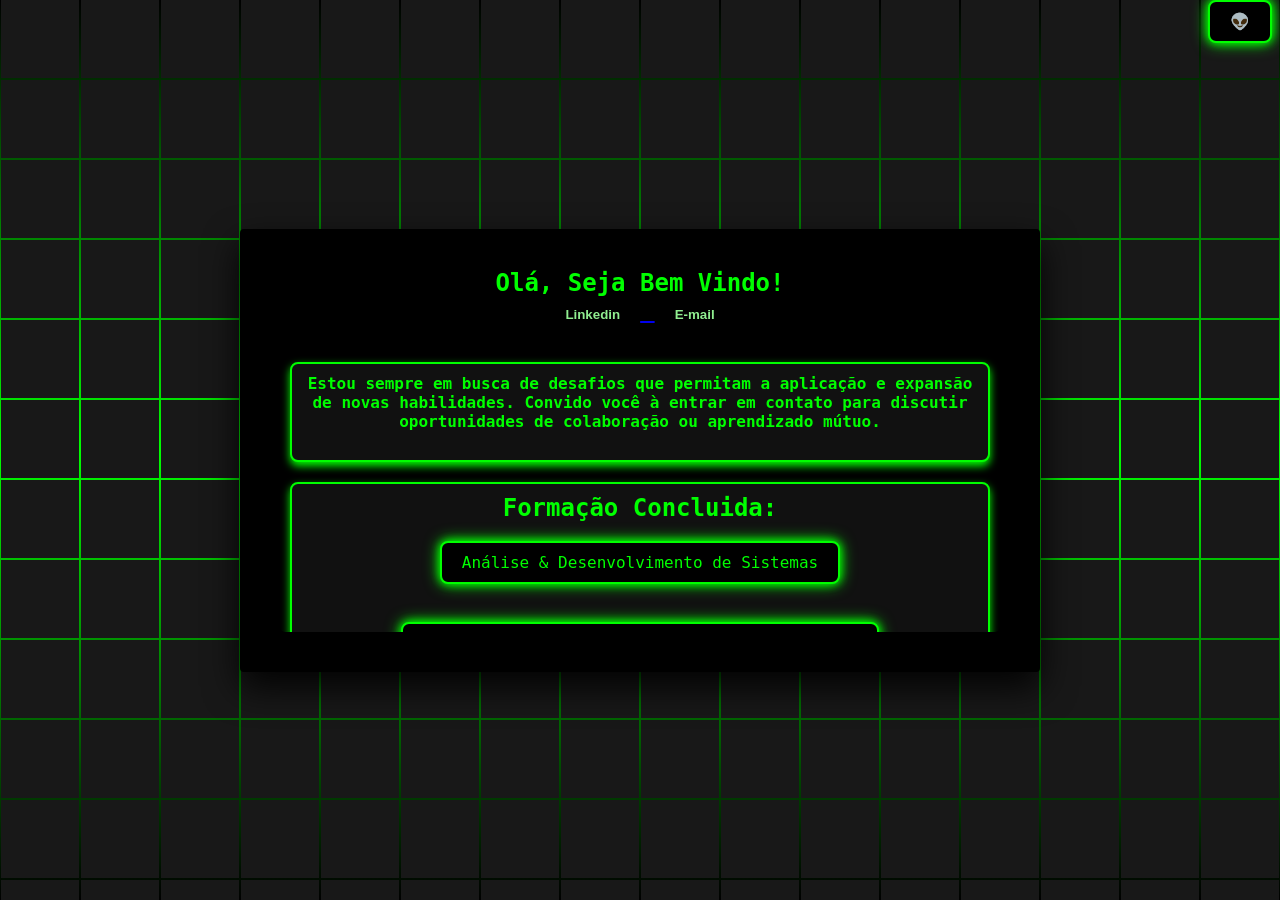
<file: index.html>
<!DOCTYPE html>
<html lang="pt-br">

<head>
    <meta charset='utf-8'>
    <meta http-equiv='X-UA-Compatible' content='IE=edge'>
    <title>Portifólio</title>
    <meta name='viewport' content='width=device-width, initial-scale=1'>
    <link rel='stylesheet' type='text/css' media='screen' href='CSS/index.css'>
</head>

<body>

    <header>
    </header>
    
    <section>
        <!--Plano de Fundo-->
        <span></span> <span></span> <span></span> <span></span> <span></span> <span></span> <span></span>
        <span></span> <span></span> <span></span> <span></span> <span></span> <span></span> <span></span> <span></span>
        <div class="centro"><span><a href="https://brunocybersec.github.io/Space_Invaders/" target="_blank" class="botao-verde">
            👽
             </a></span></div>
        <span></span> <span></span> <span></span> <span></span> <span></span> <span></span> <span></span>
        <span></span> <span></span> <span></span> <span></span> <span></span> <span></span> <span></span> <span></span>
        <span></span> <span></span> <span></span> <span></span> <span></span> <span></span> <span></span> <span></span>
        <span></span> <span></span> <span></span> <span></span> <span></span> <span></span> <span></span> <span></span>
        <span></span> <span></span> <span></span> <span></span> <span></span> <span></span> <span></span> <span></span>
        <span></span> <span></span> <span></span> <span></span> <span></span> <span></span> <span></span> <span></span>
        <span></span> <span></span> <span></span> <span></span> <span></span> <span></span> <span></span> <span></span>
        <span></span> <span></span> <span></span> <span></span> <span></span> <span></span> <span></span> <span></span>
        <span></span> <span></span> <span></span> <span></span> <span></span> <span></span> <span></span> <span></span>
        <span></span> <span></span> <span></span> <span></span> <span></span> <span></span> <span></span> <span></span>
        <span></span> <span></span> <span></span> <span></span> <span></span> <span></span> <span></span> <span></span>
        <span></span> <span></span> <span></span> <span></span> <span></span> <span></span> <span></span> <span></span>
        <span></span> <span></span> <span></span> <span></span> <span></span> <span></span> <span></span> <span></span>
        <span></span> <span></span> <span></span> <span></span> <span></span> <span></span> <span></span> <span></span>
        <span></span> <span></span> <span></span> <span></span> <span></span> <span></span> <span></span> <span></span>
        <span></span> <span></span> <span></span> <span></span> <span></span> <span></span> <span></span> <span></span>
        <span></span> <span></span> <span></span> <span></span> <span></span> <span></span> <span></span> <span></span>
        <span></span> <span></span> <span></span> <span></span> <span></span> <span></span> <span></span> <span></span>
        <span></span> <span></span> <span></span> <span></span> <span></span> <span></span> <span></span> <span></span>
        <span></span> <span></span> <span></span> <span></span> <span></span> <span></span> <span></span> <span></span>
        <span></span> <span></span> <span></span> <span></span> <span></span> <span></span> <span></span> <span></span>
        <span></span> <span></span> <span></span> <span></span> <span></span> <span></span> <span></span> <span></span>
        <span></span> <span></span> <span></span> <span></span> <span></span> <span></span> <span></span> <span></span>
        <span></span> <span></span> <span></span> <span></span> <span></span> <span></span> <span></span> <span></span>
        <span></span> <span></span> <span></span> <span></span> <span></span> <span></span> <span></span> <span></span>
        <span></span> <span></span> <span></span> <span></span> <span></span> <span></span> <span></span> <span></span>
        <span></span> <span></span> <span></span> <span></span> <span></span> <span></span> <span></span> <span></span>
        <span></span> <span></span> <span></span> <span></span> <span></span> <span></span> <span></span> <span></span>
        <span></span> <span></span> <span></span> <span></span> <span></span> <span></span> <span></span> <span></span>
        <span></span> <span></span> <span></span> <span></span> <span></span> <span></span> <span></span> <span></span>
        <span></span> <span></span> <span></span> <span></span> <span></span>
    

            <div class="signin">
                <div class="content">
                    <h1>Olá, Seja Bem Vindo!<br>

                        <a href="https://www.linkedin.com/in/brunocybersec/" target="_blank">
                            <button><strong>Linkedin</strong></button>
                        </a>
                        
                        <a href="mailto:brunocybersec@outlook.com">
                            <button><strong>E-mail</strong></button>
                        </a>
                      
                    </h1>
                    <div class="form">  
                        <div class="text">

                                                                    
                                <div class="card">
                                   <strong> Estou sempre em busca de desafios que permitam a aplicação e expansão de novas habilidades. Convido você à entrar em contato para discutir oportunidades de colaboração ou aprendizado mútuo.</strong><br><br>
                                </div>
    

                                <div class="card">
                                <h2>Formação Concluida:</h2><br>
                                                                  
                                <a class="botao-verde" href="faculdade.html">Análise & Desenvolvimento de Sistemas</a><br><br><br>

                                <a class="botao-verde" href="basepos.html">Segurança Ofensiva & Inteligência cibernética</a><br><br>
                            </div>

                            <div class="card">
                                
                                <strong>
                                    <H2>Técnico</H2><br>
                                <a class="botao-verde" 
                                href="https://hackersdobem.org.br/assets/json/uploads/Hackers_do_Bem_Programacao_Manual_de_Aprovacao_Gameficacao_Ranqueamento_and_Classificacao_87ff616fda.pdf" 
                                target="_blank" 
                                rel="noopener noreferrer"> A Grade
                                </a>
                                </strong><br><br>


                                <strong><a class="botao-verde" 
                                href="Cyber-Seguranca.html"_blank" rel="noopener noreferrer">Resposta a Incidentes & Análise Forense
                                </a><br><br>
                                </strong>
                            </div>


                                <div class="card">

                                    <details>
                                    <summary><h1>Soft Skills</h1></summary>

                                    • Capacidade Analítica<br>
                                    • Proativo<br>
                                    • Adaptável<br>
                                    • Autodidata<br>
                                    • Trabalho em equipe<br>
                                    • Comunicativo<br>
                                    • Bom relacionamento interpessoal<br><br>

                                </details>

                                

                                    <details>
                               <summary> <h1>Hard Skills</h1></summary>

                                • Controle de versão com Git e GitHub<br>
                                • Domínio de ambientes de desenvolvimento como VSCode<br>
                                • Programação e scripting: Python, Bash, C, Java<br>
                                • Experiência com SIEM (Wazuh, ELK Stack) e SOAR (TheHive, Cortex)<br>
                                • Ferramentas de análise forense: Volatility, Autopsy, Zeek, DFIRTrack<br>
                                • Sistemas Gerenciadores de Banco de Dados: MySQL, MariaDB, PostgreSQL | MongoDB (NoSQL)<br>
                                • Administração e hardening de servidores Linux (Ubuntu, Debian)<br>
                                • Trabalho confortavelmente em ambientes Windows e Linux<br>
                                • Redes: TCP/IP, DNS, VPNs, ferramentas como tcpdump, nmap, netstat<br>
                                • Conhecimento em GRC, ISO/IEC 27001, LGPD<br>
                                • Automação e parsing de logs com Python e Bash<br>
                                • Familiaridade com o modelo Cyber Kill Chain e aplicação em resposta a incidentes<br><br>

                                </details>

</div>
                                        
                                <div class="card">
                                        <h1>Estudos Realizados</h1><br>

                                        
                                        <strong><a class="botao-verde" href="Linux.html">Linux</a></strong><br><br>

                                        <strong><a class="botao-verde" href="NormasISO.html"> Normas ISO Familia 27000</a></strong><br><br>

                                        <strong><a class="botao-verde"href="vulnerabilidades.html"> Agentes Maliciosos</a></strong><br><br>

                                        <strong><a class="botao-verde" href="incidentes.html"> Ferramentas Resposta à Incidentes</a></strong><br><br>

                                        <strong><a class="botao-verde" href="forense.html"> Ferramentas Pericia Forense</a></strong><br><br>

                                        <strong><a class="botao-verde"  href="redteam.html"> Ferramentas Red-Team</a></strong><br><br>

                                        <strong><a class="botao-verde" href="blueteam.html"> Ferramentas Blue-Team</a></strong><br><br>
                                </div>

                                <div class="card">
                                <h4>“Conhecimento é poder.” <br>"O saber deve servir ao progresso humano."</h4>
                                <h5>– Francis Bacon</h5><br>
                                </div>
                                    
                                <footer>
                                </footer>
                            
                              
                        </div>
            </div> 



    </section>


</body>

</html>
</file>
<file: CSS/index.css>
* {
    box-sizing: border-box;
    margin: 0;
    padding: 0;
}

body {
    font-family: 'Anonymous Pro', monospace;
    background: #000;
    color: #0f0;
    display: flex;
    justify-content: center;
    align-items: center;
    flex-wrap: wrap;
    width: 100%;
    height: 100vh;
    overflow: hidden;
}

.text {
    max-height: 300px;       
    overflow-y: auto;        
    padding: 10px;           
    color: #0f0;
    font-family: 'Anonymous Pro', monospace;
    text-align: center;        
    background-color: #000; 
    border-radius: 5px;      
}

section {
    position: absolute;
    width: 100vw;
    height: 100vh;
    display: flex;
    justify-content: center;
    align-items: center;
    gap: 2px;
    flex-wrap: wrap;
    overflow: hidden;
}

section::before {
    content: '';
    position: absolute;
    width: 100%;
    height: 100%;
    background: linear-gradient(#000,#0f0,#000);
    animation: animate 5s linear infinite;
}

@keyframes animate {
    0% {
        transform: translateY(-100%);
    }
    100% {
        transform: translateY(100%);
    }
}

section span {
    position: relative;
    display: block;
    width: calc(6.25vw - 2px);
    height: calc(6.25vw - 2px);
    background: #181818;
    z-index: 2;
    transition: 1.5s;
}

section span:hover {
    background: #0f0;
    transition: 0s;
}

section .signin {
    position: absolute;
    width: 800px;
    background: #000;
    z-index: 1000;
    display: flex;
    justify-content: center;
    align-items: center;
    padding: 40px;
    border-radius: 4px;
    box-shadow: 0 15px 35px rgba(0,0,0,0.9);
    flex-direction: column;
    text-align: center;
}

/* Estilos específicos para PC (Desktop) */
@media only screen and (min-width: 1025px) {
    .signin {
        width: 800px;
    }
}

/* Estilos intermediários para tablets */
@media only screen and (min-width: 601px) and (max-width: 1024px) {
    section .signin { width: 100% }
}

/* Estilos responsivos para dispositivos móveis */
@media only screen and (max-width: 600px) {
    body {
        font-size: 14px;
    }
    .container {
        width: 100%;
        margin: 0 auto;
    }
    .menu {
        display: none;
    }
    section span {
        width: calc(20vw - 2px);
        height: calc(20vw - 2px);
    }
}

button {
    background-color: black;
    color: lightgreen;
    padding: 10px 20px;
    border: none;
    cursor: pointer;
}    

h1, h2, h3 {
    color: #0f0;
    font-family: 'Anonymous Pro', monospace;
}

p {
    margin: 0;
    text-align: center;
    color: #0f0;
}

.botao-verde {
    padding: 10px 20px;
    font-size: 16px;
    cursor: pointer;
    color: #0f0;
    background-color: #000;
    border: 2px solid #0f0;
    border-radius: 8px;
    text-decoration: none;
    display: inline-block;
    box-shadow: 0 0 8px #0f0, 0 0 16px #0f0; /* neon glow */
    transition: transform 0.2s ease, box-shadow 0.2s ease;
  }
  
  .botao-verde:hover {
    transform: scale(1.05);
    box-shadow: 0 0 12px #0f0, 0 0 24px #0f0;
  }
  
  .centro {
    text-align: center;
    justify-content: center; /* Centraliza na horizontal */
    align-items: center;     /* Centraliza na vertical */
  }
  

.card {
    width: 100%;
    max-width: 100%;
    margin: 20px auto;
    background-color: #111;
    border: 2px solid #0f0;
    border-radius: 8px;
    text-align: center;
    box-shadow: 0px 4px 8px rgb(0, 255, 0);
    padding: 10px;
}

.card img {
    width: 100%;
    border-bottom: 2px solid #0f0;
    border-radius: 8px 8px 0 0;
    cursor: pointer;
}

.card p {
    margin: 10px 0;
    font-size: 0.9em;
    color: #0f0;
}

.card a {
    text-decoration: none;
    color: #0f0;
}

.card a:hover {
    text-decoration: underline;
    color: #00ff00;
}









details {
    margin-bottom: 20px;
}

summary {
    cursor: pointer;
    list-style: none;
}

summary::-webkit-details-marker {
    display: none;
}

summary h1 {
    display: inline-block;
    margin: 0;
}

summary::before {
    content: "▶ ";
    font-size: 14px;
}

details[open] summary::before {
    content: "▼ ";
}
</file>
